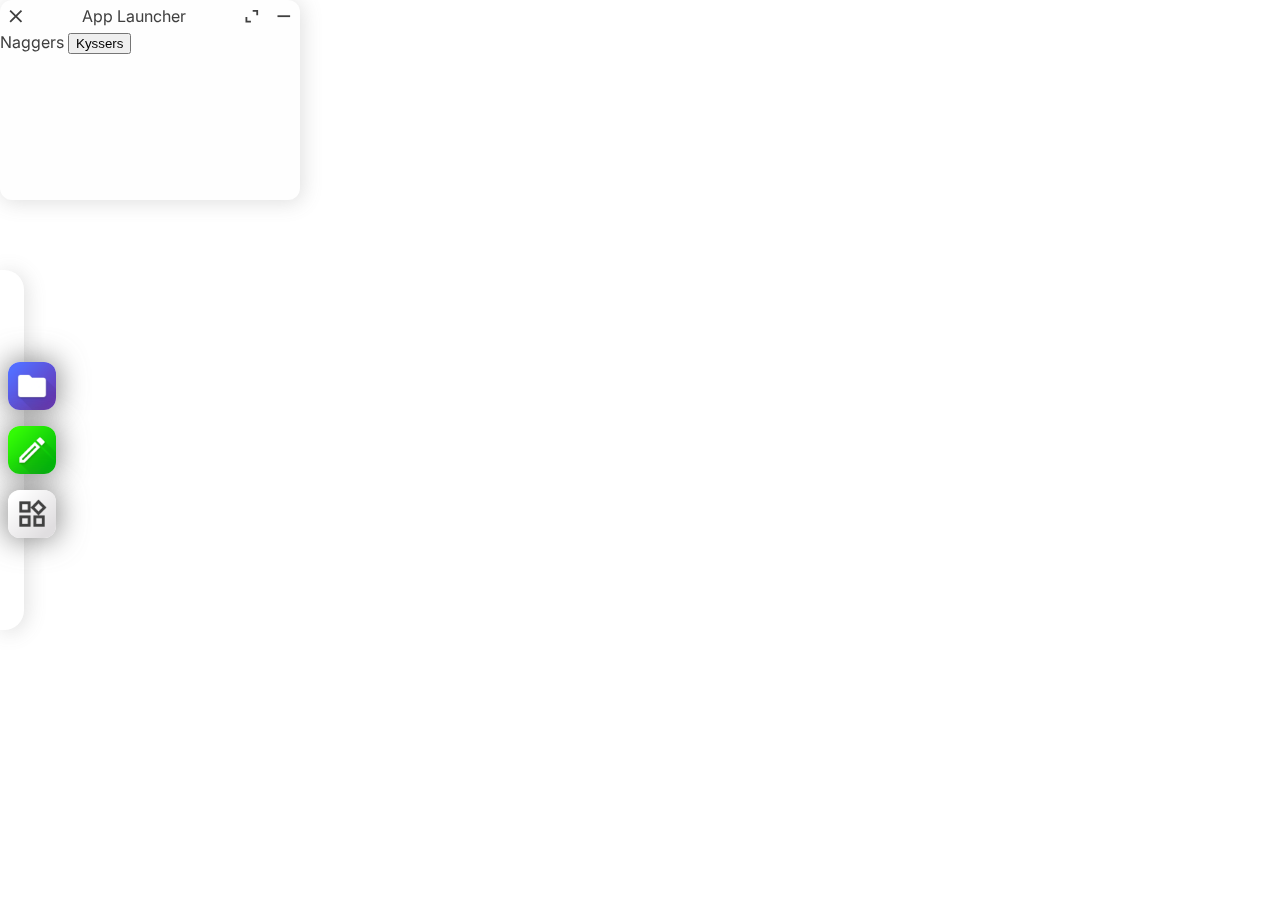
<file: index.html>
<!DOCTYPE html>
<html lang="en">
<head>
    <meta charset="UTF-8">
    <meta name="viewport" content="width=device-width, initial-scale=1.0">
    <title>WinMan Test Js</title>
    <link href="https://fonts.googleapis.com/css2?family=Material+Symbols+Outlined" rel="stylesheet" />
    <link rel="stylesheet" href="/css/stylesheet.css">
</head>
<body>
    <div id="launcher-area">
        <div class="launcher-shelf">
            <div class="launcher-item" tooltip="File Manager">
                <img src="/apps/file-manager/icon.png" alt="fileman icon" class="launcher-item-icon">
            </div>

            <div class="launcher-item" tooltip="Notes">
                <img src="/apps/notepad/icon.png" alt="fileman icon" class="launcher-item-icon">
            </div>

            <div class="launcher-item" tooltip="App Launcher">
                <img src="/apps/app-list/icon.png" alt="appl icon" class="launcher-item-icon">
            </div>
        </div>
    </div>
    <div id="draggable-area">
    </div>
    <script type="module">
        import { createWindow, windows, init } from "./js/main.js"

        init()
// Make the DIV element draggable:

        document.onkeydown = function(event) {
        }

    </script>
</body>
</html>
</file>
<file: css/stylesheet.css>
@import url(window.css);
@import url(launcher.css);
@import url(app.css);
@import url(components/components.css);

@font-face {
    font-family: Inter;
    src: url(/fonts/inter.ttf);
}

body {
    margin: 0;
    width: 100vw;
    height: 100vh;
    font-family: Inter, sans-serif;

    /* TEMPORARY */
    background-image: url(https://external-content.duckduckgo.com/iu/?u=https%3A%2F%2Fwallpapercave.com%2Fwp%2Fwp4755458.jpg&f=1&nofb=1&ipt=41bcba899050902e12b610517613c6f0914b521b6c779bae36cdaa9553de154a&ipo=images);
    background-size: cover;
    overflow: hidden;
}
</file>
